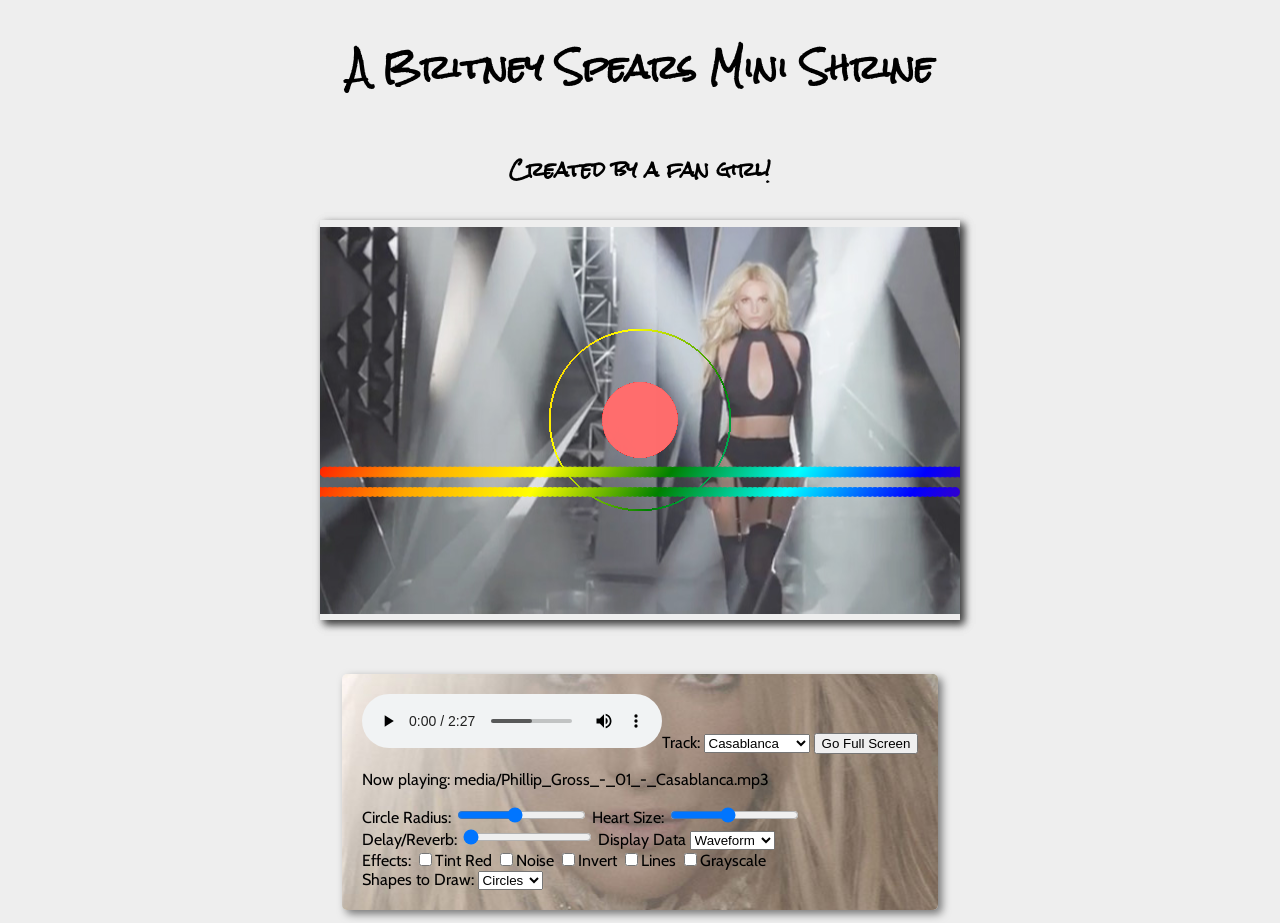
<file: index.html>
<!DOCTYPE html>
<html lang="en">
<head>
	<meta charset="utf-8" />
	<title>Britney Spears : Web Audio Visualizer</title>
    <link href="https://fonts.googleapis.com/css?family=Rock+Salt" rel="stylesheet">
    <link href="https://fonts.googleapis.com/css?family=Cabin" rel="stylesheet">
    <link rel="stylesheet" href="images/styles.css">
	<script type="text/javascript" src="main.js">
	</script>
</head>
<body>
    <h1>A Britney Spears Mini Shrine</h1>
    <h3>Created by a fan girl!</h3>
    <div id="wrapper">
     <canvas id="bottomCanvas" width=640 height=400></canvas>
	<canvas id="mainCanvas" width=640 height=400></canvas>
    </div>
	<div id="controls">
		<audio controls loop></audio>
		<label>Track: 
			<select id="trackSelect" >
				<option selected value="media/Phillip_Gross_-_01_-_Casablanca.mp3">Casablanca</option>
                <option value="media/A_A_Aalto_-_Lantern_Music.mp3">Lantern Music</option>
			</select>
		</label>
		<button id="fsButton">Go Full Screen</button><br>
		<p id="status">???</p>
        <label>Circle Radius: 
    <input id="slider" type="range" min="1" max="10" value="5" step="1"/>
    </label>
        <label>Heart Size:
        <input id="heartSlider" type="range" min="1" max="10" value="5" step="1"/>
        </label>
    <br>
    <label>Delay/Reverb:
        <input id="delaySlider" type="range" min="0.0" max="1.0" value="0" step="0.1">
    </label>
    <label>Display Data
        <select id="dataDisplay">
       <option value="waveform">Waveform</option>
        <option value="frequency">Frequency</option>
        </select>
    </label>
    <br>
    <label>
        Effects:
        <label><input type="checkbox" id="tintRed">Tint Red</label>
        <label><input type="checkbox" id="noise">Noise</label>
        <label><input type="checkbox" id="invert">Invert</label>
        <label><input type="checkbox" id="lines">Lines</label>
        <label><input type="checkbox" id="grayScale">Grayscale</label>
    </label>
    <br>
    <label>Shapes to Draw: 
			<select id="shapes" >
				<option  value="circles">Circles</option>
				<option value="stars">Stars</option>
                <option value="curves">Curves</option>
			</select>
		</label>
	</div>
</body>
</html>
</file>
<file: images/styles.css>
body {
        background: #eeeeee;
        font-family: 'Cabin', sans-serif;
        background-image: url('http://res.cloudinary.com/culturemap-com/image/upload/q_auto/ar_4:3,c_fill,g_faces:center,w_1200/v1524661707/photos/273748_original.jpg');
        background-repeat: no-repeat;
        background-attachment: fixed;
        background-size: cover;
    }
    h1,h3{
        font-family: 'Rock Salt', cursive;
        text-align: center;
    }
        body{
           display: flex;
           flex-direction: column;
        }
     canvas {
      position: absolute;
      top:0;
      bottom:0;
      left:50%;
      transform: translateX(-50%);
    }
        #wrapper canvas{
        padding-left:0;
        padding-right:0;
        margin-top:10px;
        box-shadow: 4px 4px 8px rgba(0,0,0,0.5);
        }
        #wrapper {
            position: relative;
        }
      #controls{
        display: table;
        padding:20px;
        border-radius:5px;
        margin: 5px auto;
        margin-top: 29em;
        box-shadow: 4px 4px 8px rgba(0,0,0,0.5);
        background-image:url('britney_0.jpg');
        background-position: center;
      }
</file>
